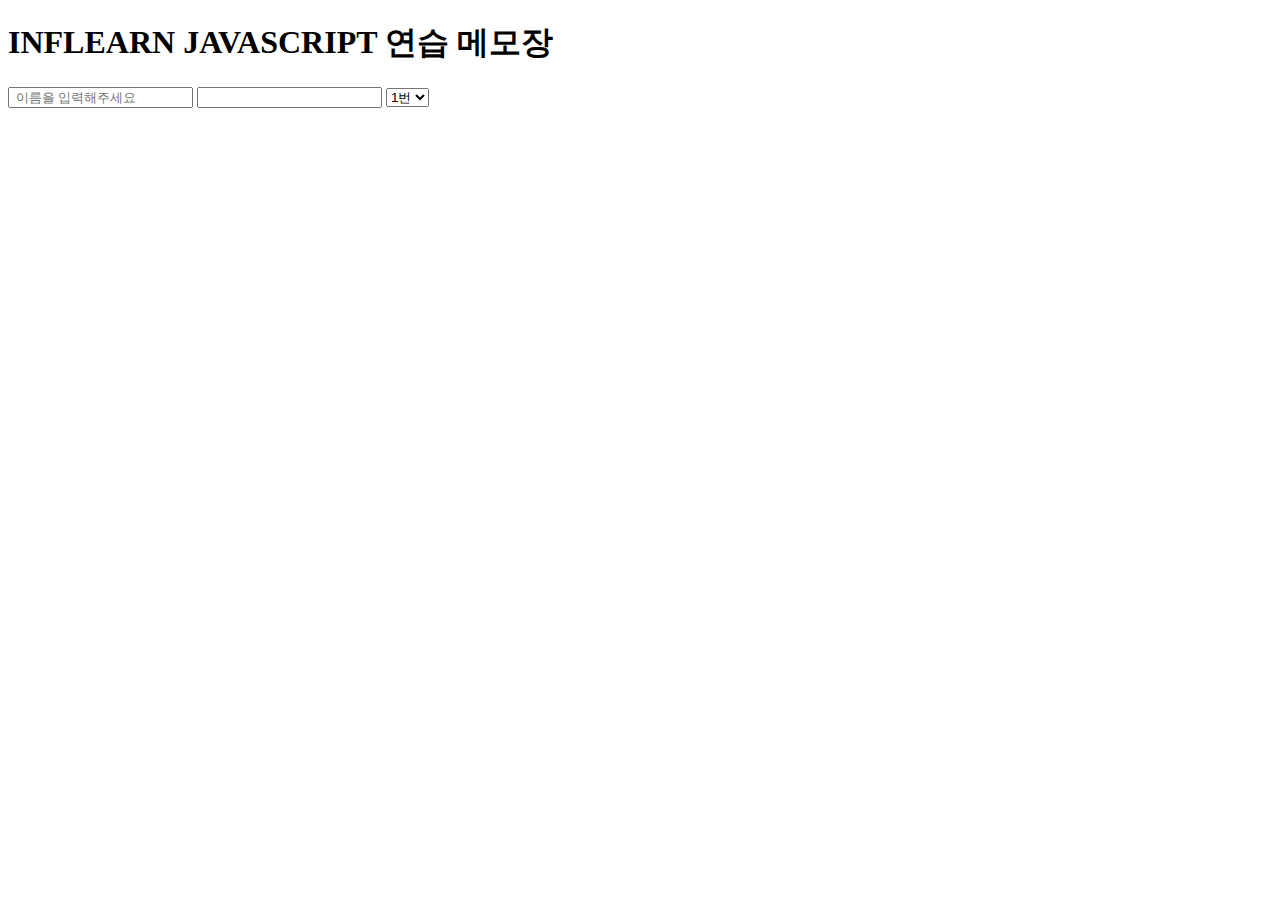
<file: class/index.html>
<!DOCTYPE html>
<html lang="en">
<head> 
    <!-- head 태그 안에는 검색엔진을 위한 영역   -->
    <meta charset="UTF-8">
    <meta http-equiv="X-UA-Compatible" content="IE=edge">
    <meta name="viewport" content="width=device-width, initial-scale=1.0">
    <meta content=" 인프런 인강 학습 현장" >

    
    <!-- <meta name="description : 사이트 소개"/> -->
    <!-- <meta property="og:image" />           다른 사이트(카톡 등)에 이미지 알리기 -->
    <!-- <meta property="og:title" />           다른 사이트(카톡 등)에 사이트명 알리기 -->
    <!-- <meta property="og:description" />     <!-- 다른 사이트(카톡 등)에 사이트상세 알리기 - -->


    <title>INFLEARN_JS</title>
</head>
<body>
    <!-- body 태그 안에는 브라우저에서 보여지는 영역  -->
    
    <h1> INFLEARN JAVASCRIPT 연습 메모장 </h1>
    <input type="text" placeholder=" 이름을 입력해주세요" >
    <!-- placeholder 는 text 안에 입력하지 않았을 경우, 먼저 어떠한 말이 나타날지 정해주는 것 -->
    <input type="password" > 
    <!--  password 는 안의 입력값이 보이지 않고 둥근 점으로 처리  -->

    <!-- HTML 태그의 특징 
    BLOCK 요소 와  INLINE 요소 
    종속태그 부모, 자식, 또는 친구가 무조건 있어야하는 태그, 즉, 단독으로는 쓰일 수 없다는 점 
    종속태그의 예로는 <select> , <ol> , <ul> , <table> (목록)이 있다. -->

    <!-- select , optgroup option 모두 혼자서 사용할 수 없고, 이들과 같이 나와야한다. -->
<select> 
    <!-- <optgroup label=" 첫번째" ></optgroup>  => 무조건 있어야하는 것은 아니다 
        아무것도 결정하지 않았을 경우나, 선택하는 것이 어떠한 종류인지 보여줄 경우-->
        <option> 1번</option>
        <option> 2번</option>
        <option> 3번</option>
        <option> 4번</option>
</select>

    <!-- HTML 문서 구조  -->










    </body>
</html>
</file>
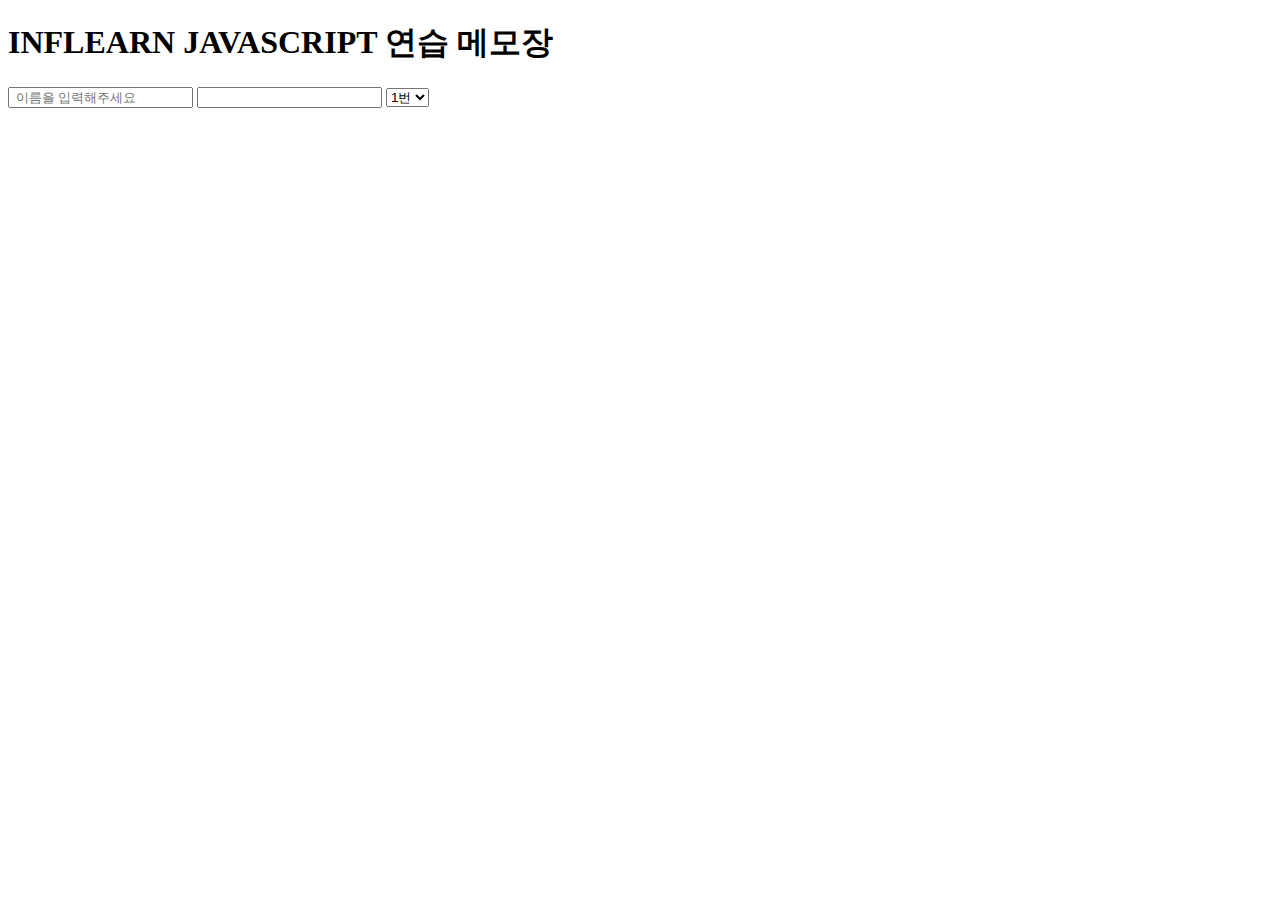
<file: class/01-html/index.html>
<!DOCTYPE html>
<html lang="en">
<head> 
    <!-- head 태그 안에는 검색엔진을 위한 영역   -->
    <meta charset="UTF-8">
    <meta http-equiv="X-UA-Compatible" content="IE=edge">
    <meta name="viewport" content="width=device-width, initial-scale=1.0">
    <meta content=" 인프런 인강 학습 현장" >

    
    <!-- <meta name="description : 사이트 소개"/> -->
    <!-- <meta property="og:image" />           다른 사이트(카톡 등)에 이미지 알리기 -->
    <!-- <meta property="og:title" />           다른 사이트(카톡 등)에 사이트명 알리기 -->
    <!-- <meta property="og:description" />     <!-- 다른 사이트(카톡 등)에 사이트상세 알리기 - -->


    <title>INFLEARN_JS</title>
</head>

<body>
    <!-- body 태그 안에는 브라우저에서 보여지는 영역  -->
    
    <h1> INFLEARN JAVASCRIPT 연습 메모장 </h1>
    <input type="text" placeholder=" 이름을 입력해주세요" >
    <!-- placeholder 는 text 안에 입력하지 않았을 경우, 먼저 어떠한 말이 나타날지 정해주는 것 -->
    <input type="password" > 
    <!--  password 는 안의 입력값이 보이지 않고 둥근 점으로 처리  -->

    <!-- HTML 태그의 특징 
    BLOCK 요소 와  INLINE 요소 
    종속태그 부모, 자식, 또는 친구가 무조건 있어야하는 태그, 즉, 단독으로는 쓰일 수 없다는 점 
    종속태그의 예로는 <select> , <ol> , <ul> , <table> (목록)이 있다. -->

    <!-- select , optgroup option 모두 혼자서 사용할 수 없고, 이들과 같이 나와야한다. -->
<select> 
    <!-- <optgroup label=" 첫번째" ></optgroup>  => 무조건 있어야하는 것은 아니다 
        아무것도 결정하지 않았을 경우나, 선택하는 것이 어떠한 종류인지 보여줄 경우-->
        <option> 1번</option>
        <option> 2번</option>
        <option> 3번</option>
        <option> 4번</option>
</select>

    <!-- HTML 문서 구조  -->










    </body>
</html>
</file>
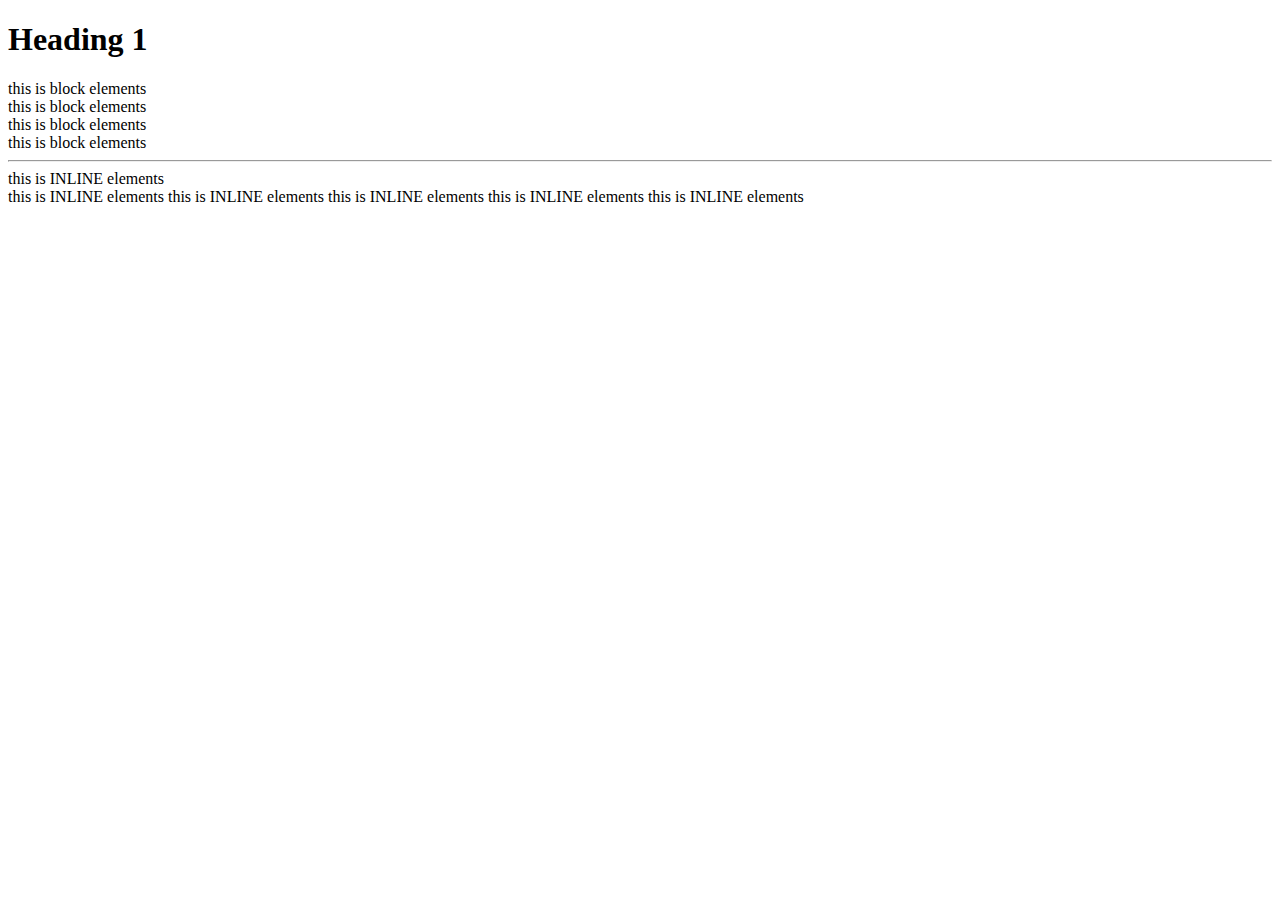
<file: class/01-html/01-tag.html>
<!DOCTYPE html> 
<!-- doctype html 은 최신버전으로 html 으로 작성되어 있음을 알려주는 것 -->
<html lang="ko">
    <!-- 크롬일 경우, eng 으로 되있을 경우, 번역기를 켜주냐고 물어볼 경우도 있음 -->
<head>
    <title>Hello World</title>
</head>
<body>
    <h1>Heading 1</h1>
    <div> this is block elements</div> 
    <div> this is block elements</div>
    <div> this is block elements</div>
    <div> this is block elements</div>
    <!--  -->
    <hr>
    <span> this is INLINE elements</span> <br>
    <span> this is INLINE elements</span>
    <span> this is INLINE elements</span>
    <span> this is INLINE elements</span>
    <span> this is INLINE elements</span>
    <span> this is INLINE elements</span>
</body>
</html>
</file>
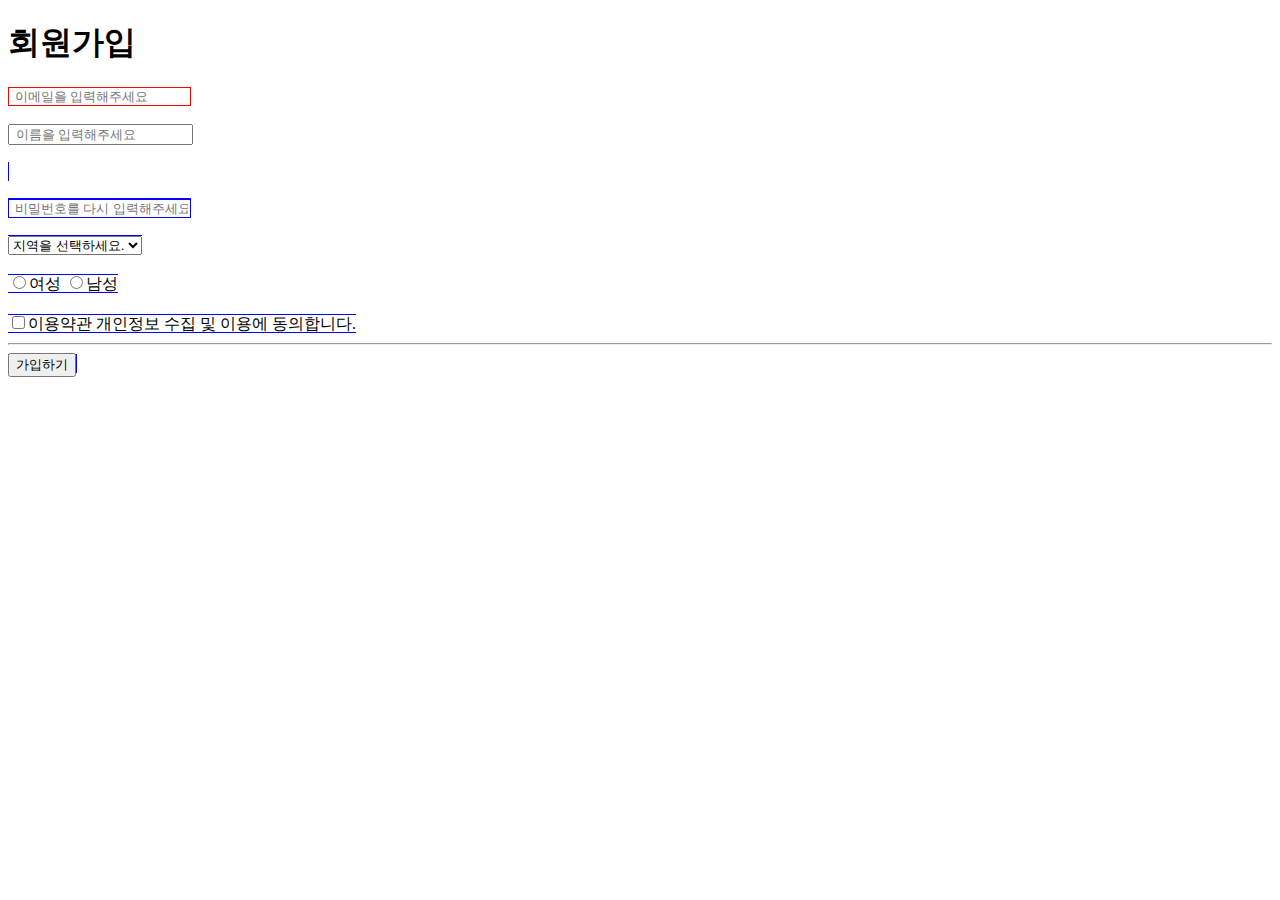
<file: class/01-html/02-signup.html>
<!DOCTYPE html>
<html lang="ko">
  <head>
    <title>회원가입</title>
    <link a href="./02-signup.css" rel="stylesheet" />
  </head>

  <body>
    <h1>회원가입</h1>
    <input
      type="text"
      placeholder=" 이메일을 입력해주세요"
      style="border: 1px solid red"
    /><br /><br />
    <!-- input tag 는 인라인 태그이므로, 줄바꿈을 해주고 싶은 경우에는 <br> -->
    <!-- input 의 default 값은 텍스트이다.  -->
    <input type="text" placeholder=" 이름을 입력해주세요" /><br /><br />
    <inpUut
      class="pw"
      type="password"
      placeholder=" 비밀번호를 입력해주세요"
    /><br /><br />
    <input
      class="pw"
      type="password"
      placeholder=" 비밀번호를 다시 입력해주세요"
    /><br /><br />
    <select>
      <option disabled="true" selected="true">지역을 선택하세요.</option>
      <!-- option 안에서 disabled true는 지역을 선택하세요를 선택할 수 없게하는 기능
        이고 , selected true 는 지역을 선택하세요가 사이트를 맨처음에 들어갔을 때 선택되어 있도록 하는 것이다.-->
      <option>서울</option>
      <option>대전</option>
      <option>대구</option>
      <option>부산</option>
    </select>
    <br /><br />
    <input type="radio" name="gender" /><span>여성</span>
    <input type="radio" name="gender" />남성

    <br /><br />
    <input type="checkbox" />이용약관 개인정보 수집 및 이용에 동의합니다.
    <hr />
    <button>가입하기</button>
    <!-- <input type="button" value="가입하기">  위와 동일  -->
  </body>
</html>
</file>
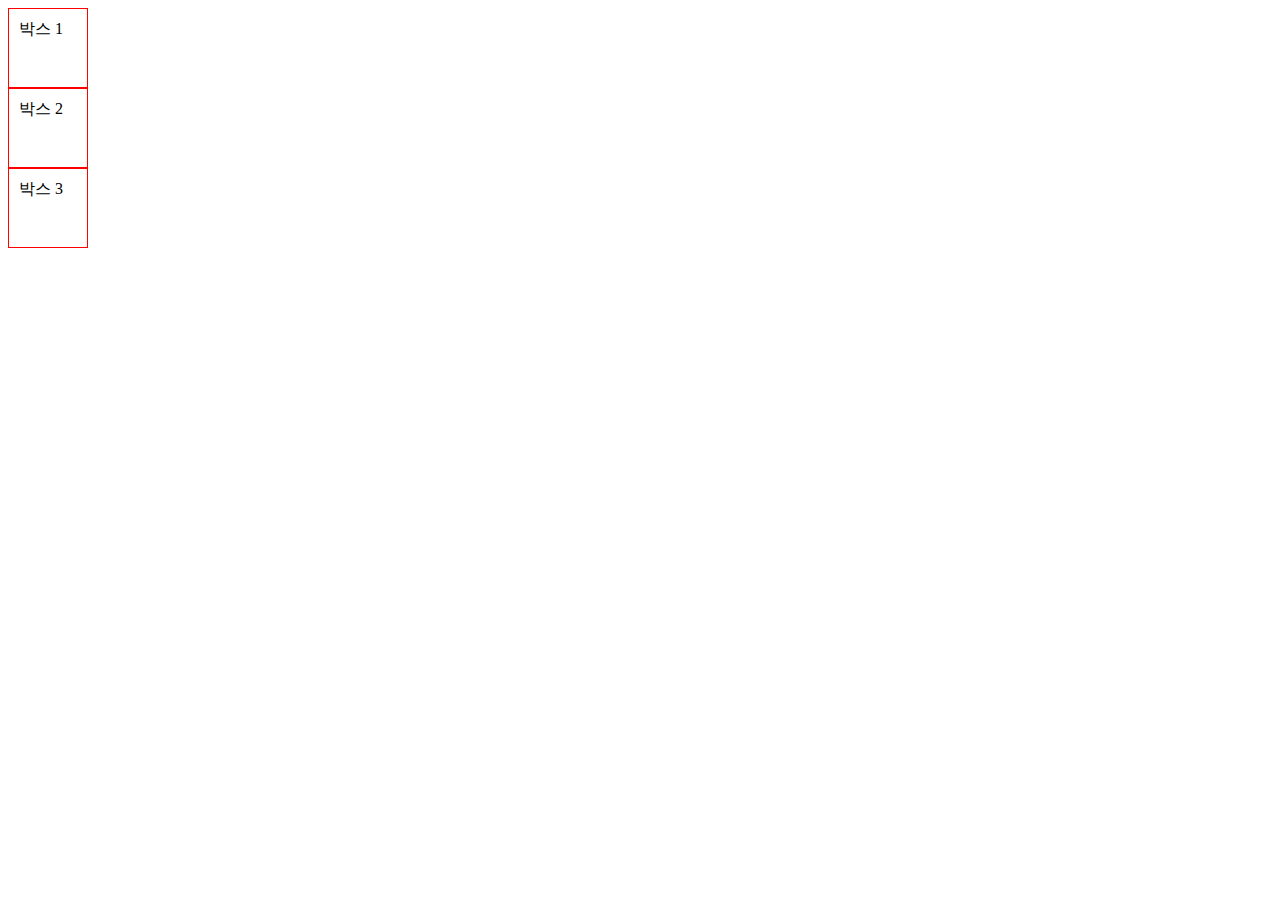
<file: class/02-css/01-boxmodel.html>
<!DOCTYPE html>
<html lang="ko">
  <head>
    <title>Document</title>
    <style>
      * {
        box-sizing: border-box;
      }
      div {
        width: 80px;
        height: 80px;
        border: 1px solid red;
        padding: 10px;
      }
      /* #contentBox {
        box-sizing: content-box;
      }
      #borderBox {
        box-sizing: border-box;
      } */
    </style>
  </head>

  <body>
    <div id="contentBox">박스 1</div>
    <div>박스 2</div>
    <!-- 박스 모형의 default 값은 content-box 이다. -->
    <div id="borderBox">박스 3</div>
  </body>
</html>
</file>
<file: class/01-html/02-signup.css>
.pw {
    border: 1px solid blue;
  }
</file>
